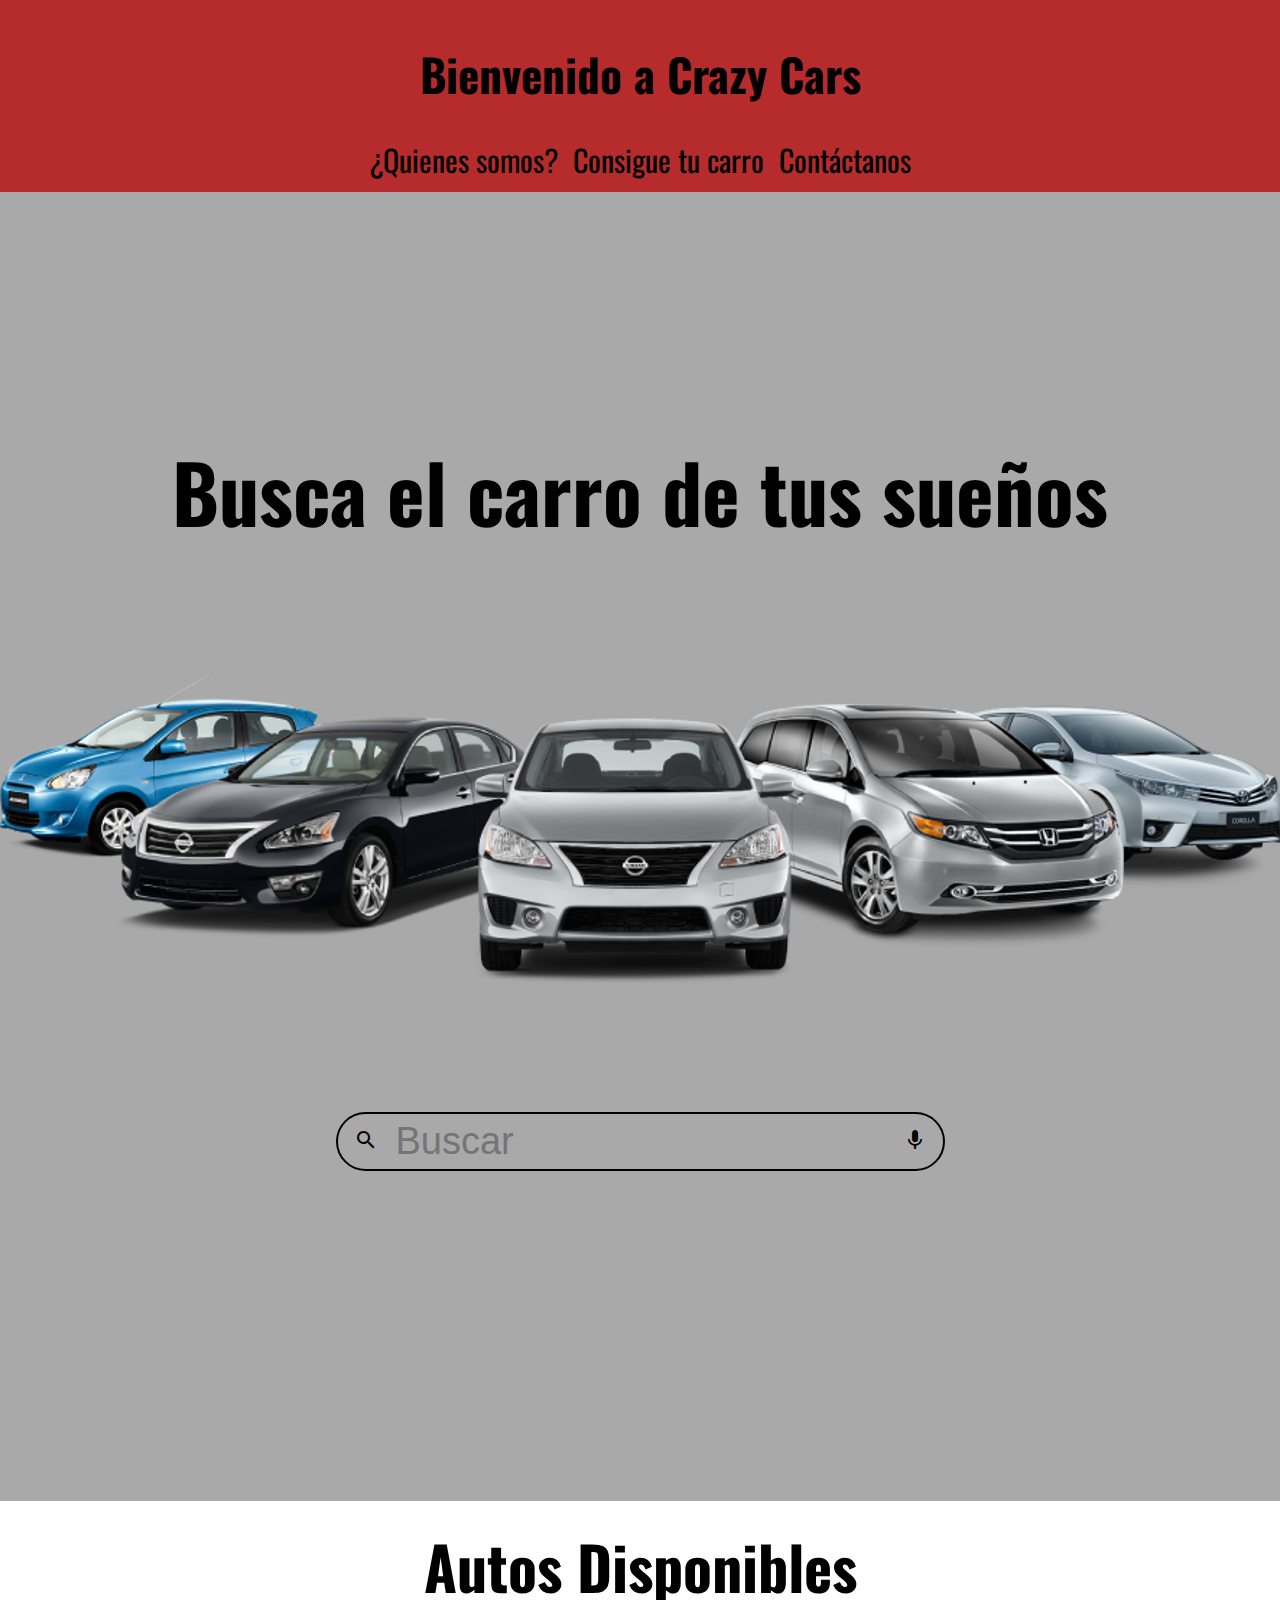
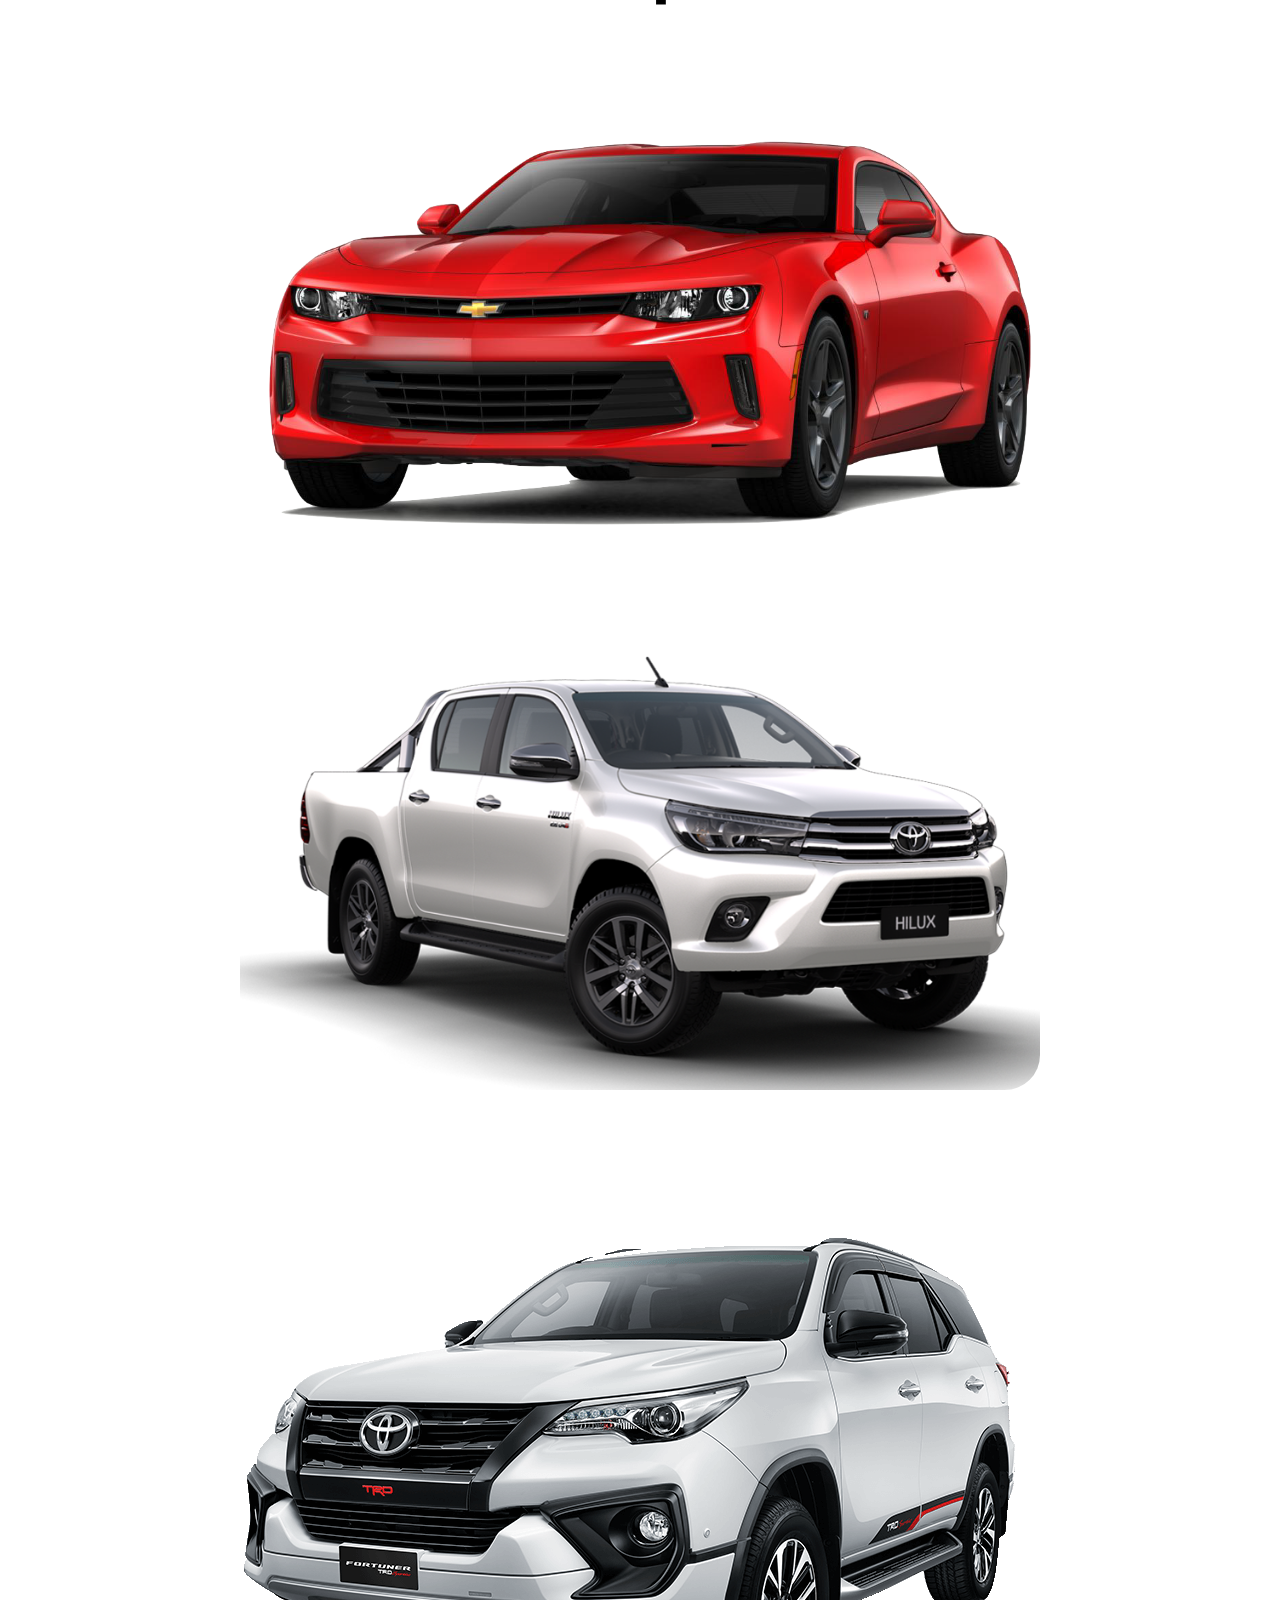
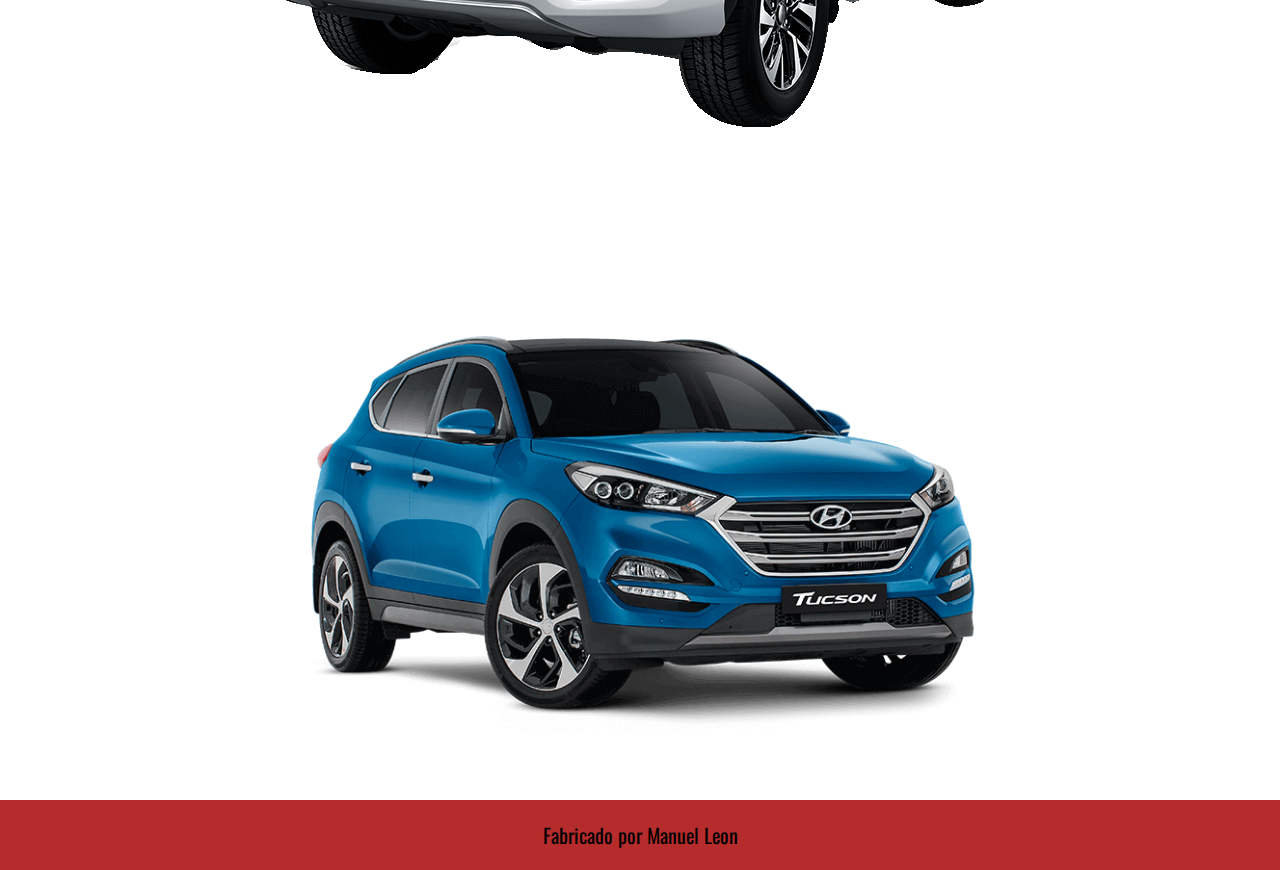
<file: Practica_1_CrazyCars/index.html>
<!DOCTYPE html>
<html lang="es">
<head>
    <meta charset="UTF-8">
    <meta http-equiv="X-UA-Compatible" content="IE=edge">
    <meta name="viewport" content="width=device-width, initial-scale=1.0">
    <title>Crazy Cars</title>
    <link href="https://fonts.googleapis.com/icon?family=Material+Icons" rel="stylesheet">
    <link rel="stylesheet" href="style.css">
    <link rel="preconnect" href="https://fonts.googleapis.com">
    <link rel="preconnect" href="https://fonts.gstatic.com" crossorigin>
    <link href="https://fonts.googleapis.com/css2?family=Oswald&display=swap" rel="stylesheet">
</head>
<body>
    <header>
        <div class="logo-nombre">
            <!-- <img src="img/logo.png" alt="Logo" class="logo"> -->
            <h1>Bienvenido a Crazy Cars</h1>
        </div>

        <nav>
            <a href="" class="link-nav">¿Quienes somos?</a>
            <a href="" class="link-nav"> Consigue tu carro </a>
            <a href="" class="link-nav"> Contáctanos</a>

        </nav>
    </header>

    <section>
        <article class="busqueda-container">
            <div class="titulo-busqueda">
                <h2 class="Buscatucarro">Busca el carro de tus sueños</h2>
            </div>

            <div class="busqueda-imagen">
                <img src="img/allcars.png" alt="Todos los carros">
            </div>

            <div class="busqueda">
                <div class="action1">
                    <button><span class="material-icons">search</span></button>
                </div>

                <input type="text" placeholder="Buscar">

                <div class="action2">
                    <button><span class="material-icons">mic</span></button>
                </div>

            </div>
        </article>

        <article class="ofertas-container">
            <div class="titulo-ofertas">
                <h2 class="Ofertas">Autos Disponibles</h2>
            </div>
            <div class="carros-container">
                
                    <div class="carros">
                        <a href="paypal.html" class="carro-link">
                            <img src="img/camaro.png" alt="Camaro">
                        </a>
                        
                        <span class="nombre">
                            <span class="text">Camaro</span>
                        </span>
            
                    </div>
                    <div class="carros">
                        <a href="paypal.html" class="carro-link">
                            <img src="img/hilux.png" alt="hilux">
                        </a>
                        
                        <span class="nombre">
                            <span class="text">Hilux</span>
                        </span>
            
                    </div>

                    <div class="carros">
                        <a href="paypal.html" class="carro-link"><img src="img/Fortuner.png" alt="Fortuner">
                        </a>
                        
                        <span class="nombre">
                            <span class="text">Fortuner</span>
                        </span>
            
                    </div>

                    <div class="carros">
                        <a href="paypal.html" class="carro-link"><img src="img/Tucson.png" alt="Tucson">
                        </a>
                        
                        <span class="nombre">
                            <span class="text">Tucson</span>
                        </span>
            
                    </div>

            </div>

        </article>
    </section>

    <footer>
        <p>Fabricado por Manuel Leon</p>
    </footer>
    
</body>
</html>
</file>
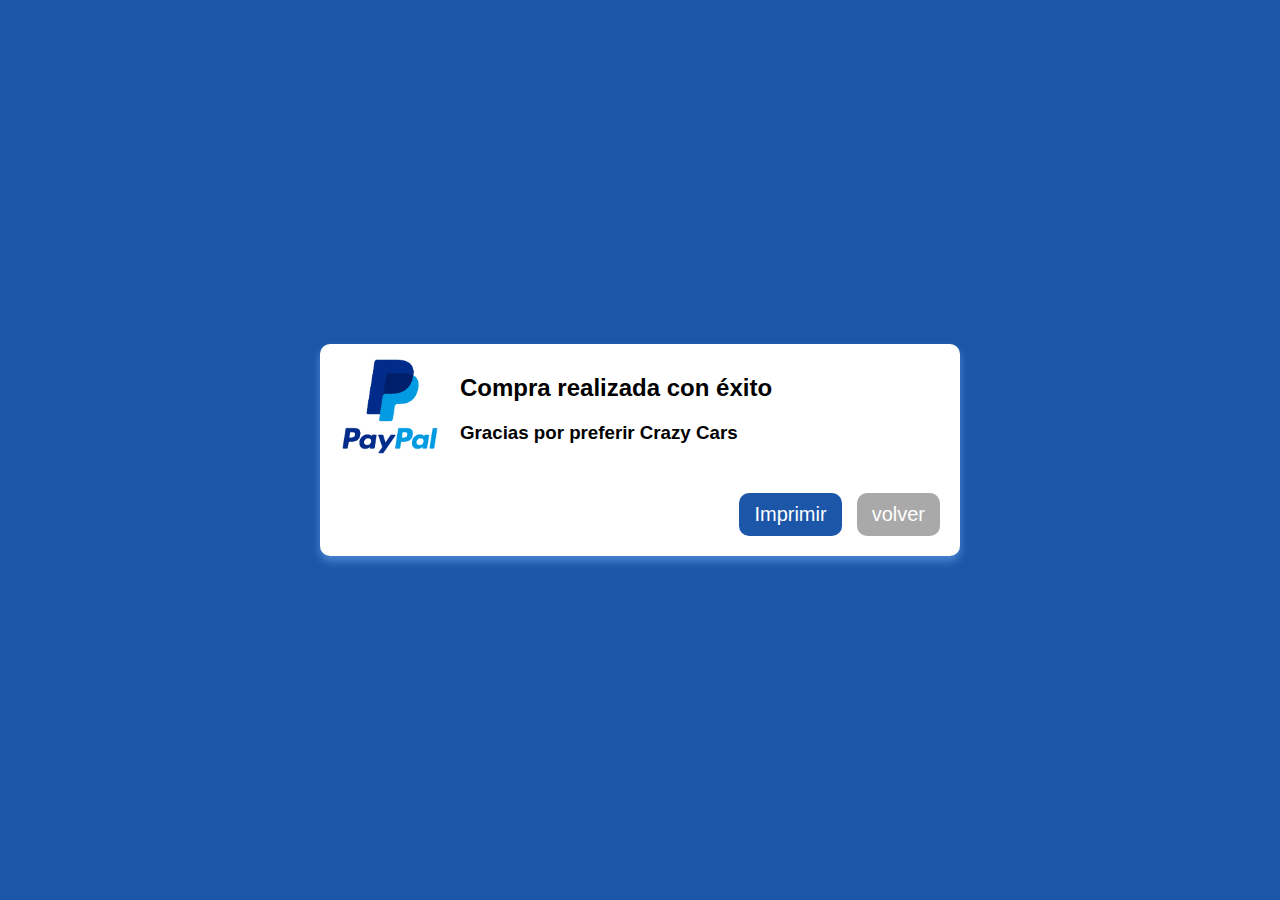
<file: Practica_1_CrazyCars/paypal.html>
<!DOCTYPE html>
<html lang="es">
<head>
    <meta charset="UTF-8">
    <meta http-equiv="X-UA-Compatible" content="IE=edge">
    <meta name="viewport" content="width=device-width, initial-scale=1.0">
    <title>Compra Exitosa</title>
    <link rel="stylesheet" href="style.css">

</head>

<body>
    <div class="PPcontenedor">
        <div class="PPsubcontenedor">
            <div class="PPcompra">
                <div class="PPimagen">
                    <img src="img/Paypal.png" alt="Paypal">
                </div> 
            


                <div class="PPmensaje">
                    <div class="PPtitulo">
                        <h2>Compra realizada con éxito</h2>
                    </div>
                    
                    <div class="PPtexto">
                        <h3>Gracias por preferir Crazy Cars</h3>
                    </div>
                    

                </div>
            
            </div>

            <div class="PPbotones">
                <button class="PPimprimir">
                    <span>Imprimir</span>
                </button>
                
                <button class="PPvolver">
                    <a href="index.html" class="PPindex"><span>volver</span></a>
                </button>

            </div>
            

            



        </div>
    </div>
    
</body>
</html>
</file>
<file: Practica_1_CrazyCars/style.css>
body{
    font-family: 'Oswald', sans-serif;
    padding: 0;
    margin: 0;
    
}



header{
    background-color: rgb(182, 44, 44) ;
    display: flex;
    justify-content: space-between;
    align-items: center;
    height: auto;
    padding: 10px 15px;
    flex-direction: column;
    
}

/* .logo-nombre img{
    transition: transform 0.3s ease-in-out;
    width: 100px;
    border-radius: 15px; */



/* .logo-nombre img:hover{
    transform: scale(1.2);
} */

.logo-nombre{
    display: flex;
    gap: 15px;
    align-items: center;


}

.logo-nombre h1{
    transition: font-size 0.3s ease-in-out;
    
    font-size: 45px;
}

.logo-nombre h1:hover{
    font-size: 55px ;
}

header nav{
    display: flex;
    gap: 15px;
    font-size: 30px;
    
}

header nav a{
    transition: color .2s linear;
    text-decoration: none;
    color: black;

}

header nav a:hover{
    color: darkgrey;
}

.busqueda-container{
    background-color: darkgray;
    height: auto;
    padding: 10px 15px;
    display: flex;
    flex-direction: column;
    align-items: center;
    justify-content: center;
    
}

.busqueda-container .titulo-busqueda .Buscatucarro{
    transition: color 0.2s linear;
    margin: 0;
    font-size: 80px;
    /* background-color: red; */
}

.busqueda-container .titulo-busqueda .Buscatucarro:hover{
    color: rgb(182, 44, 44);
}

.busqueda-container .titulo-busqueda{
    
    
    padding: 20px ;
    /* background-color: green; */
    position: relative;

    top: 210px;

}
.busqueda-container .busqueda-imagen:hover{
    transform: scale(1.2);
}
.busqueda-container .busqueda-imagen{
    transition: transform 0.2s ease-in-out;
    width: min-content;
    
}



.busqueda:focus-within{
    
        border: solid 1px #aaa;
        box-shadow: 0px 2px 5px rgba(0, 0, 0, 0.2)
}


.busqueda-container .busqueda{
    position: relative;
    top: -220px;
    /* background-color: blue; */
    display: flex;
    gap: 10px;
    border: solid 2px black;
    /* width: 100%; */
    align-items: center;
    margin: 100px auto;
    flex-direction: row;
    padding: 5px 10px;
    border-radius: 30px;
    
    

}
.busqueda-container .busqueda input{
    flex: auto;
    border: none;
    outline: none;
    font-size: 38px;
    background: none;

}

.busqueda-container .busqueda .action1 button{
    border: none;
    background: none;
    outline: none;
    cursor: pointer;
    color: black;
}

.busqueda-container .busqueda .action2 button{
    
    border: none;
    background: none;
    outline: none;
    cursor: pointer;
    color: black;
}

.busqueda-container .busqueda .action2 button:hover{
    color: rgb(182, 44, 44);
}

.busqueda-container .busqueda .action1 button:hover{
    color: rgb(182, 44, 44);
}

.ofertas-container .titulo-ofertas .Ofertas{
    margin: 0;
}


.ofertas-container{
    /* background-color: green; */
    display: flex;
    flex-direction: column;
    align-items: center;
    justify-content: space-between;

}


.ofertas-container .titulo-ofertas:hover{
    color: rgb(182, 44, 44);
}


.ofertas-container .titulo-ofertas{
    transition: color 0.2s linear;
    padding: 20px 25px;
    font-size: 40px;
    display: inline-flex;
}


.ofertas-container .carros-container{
    margin: 50px;
    /* background-color: aqua; */
    display: flex;
    flex-direction: column;
    gap: 50px;
}

.ofertas-container .carros-container .carros .carro-link img{
    width: 800px;
    transition: transform 0.3s ease-in-out;
    /* background-color: red; */
    display: flex;
    border-radius: 35px;
    
}

.ofertas-container .carros-container .carros{
    /* background-color: red; */
    display: flex;
    flex-direction: column;
    align-items: center;
    justify-content: center;
    margin: 20px;
    
}

.ofertas-container .carros-container .carros .nombre{
    background-color: darkgray;
    border-radius: 10px;
    min-width: 100px;
    padding: 10px 15px;
    width: 120px;
    text-align: center;
    position: absolute;
    margin-top: -470px;
    display: none;

}

.ofertas-container .carros-container .carros .nombre .text{
    display: inline-block;
    /* background-color: blueviolet; */
    margin: 0 auto;
    box-sizing: border-box;
    font-size: 25px;
    
}

.ofertas-container .carros-container .carros:hover .nombre{
    display: inline-block;
}

.ofertas-container .carros-container .carros .nombre::before{
    content: "";
    width: 1px;
    height: 1px;
    position: absolute;
    top: calc(100%);
    left: calc(70%);

    border-top: solid 10px darkgray;
    border-left: solid 10px transparent;
    border-right: solid 10px transparent;
    border-bottom: solid 10px transparent;


}

.ofertas-container .carros-container .carros .carro-link img:hover{
    transform: translateY(-20px);
}


footer{
    display: flex;
    background-color: rgb(182, 44, 44);
    align-items: center;
    justify-content: center;
    font-size: 20px;
    height: auto;
}


.PPcontenedor{
    font-family: Arial, Helvetica, sans-serif;
    background-color: #1c56a8;
    height: 100vh;
    display: flex;
    align-items: center;
    justify-content: center;
    


}


.PPcontenedor .PPsubcontenedor{
    width: 600px;
    border-radius: 10px;
    background-color: white;
    padding: 10px 20px;
    /* box-sizing: border-box; */
    box-shadow: 0px 5px 10px rgba(130, 186, 255, 0.5) ;
    


}

.PPcontenedor .PPsubcontenedor .PPcompra{
    display: flex;
    align-items: center;
    gap: 20px;
    flex: auto;
    margin-bottom: 20px;
}

.PPcontenedor .PPsubcontenedor .PPcompra .PPimagen img{
    width: 100px;
}

.PPcontenedor .PPsubcontenedor .PPbotones{
    display: flex;
    justify-content: end;
    padding: 10px 0;
    gap: 15px;

    
    
}


.PPcontenedor .PPsubcontenedor .PPbotones .PPimprimir:hover{
    
    transform: translateY(-5px);
}

.PPcontenedor .PPsubcontenedor .PPbotones .PPvolver:hover{
    transform: translateY(-5px);
    
}

.PPcontenedor .PPsubcontenedor .PPbotones .PPimprimir{
    
    
    transition: transform .3s ease-in-out;
    background-color: #1c56a8;
    color: white;
    border-radius: 10px;
    font-size: 20px;
    padding: 10px 15px;
}

.PPcontenedor .PPsubcontenedor .PPbotones .PPvolver{
    
    transition: transform .3s ease-in-out;
    background-color: darkgray;
    color: white;
    border-radius: 10px;
    font-size: 20px;
    padding: 10px 15px;
}

.PPcontenedor .PPsubcontenedor .PPbotones button{
    border: none;
    cursor: pointer;
    min-width: 20px;

}


@media (max-width: 900px) {
    .busqueda-container .busqueda-imagen img{
        width: auto;
        display: none;
    } 

    .busqueda-container .titulo-busqueda .Buscatucarro{
        font-size: 40px;
        position: relative;
        top: -150px;
    }
    
    .busqueda-container .busqueda{
        top: 0px;
    }
}

@media (max-width: 790px){
    .ofertas-container .carros-container .carros .carro-link img{
        width: 600px;
    }
    .ofertas-container .titulo-ofertas .Ofertas{
        text-align: center;
    }
}

@media (max-width: 690px){
    .ofertas-container .carros-container .carros .carro-link img{
        width: 500px;
    }
    .ofertas-container .titulo-ofertas .Ofertas{
        text-align: center;
    }
}

@media (max-width: 590px){
    .ofertas-container .carros-container .carros .carro-link img{
        width: 400px;
    }

    .ofertas-container .titulo-ofertas .Ofertas{
        text-align: center;
    }
}

@media (max-width: 490px){
    .ofertas-container .carros-container .carros .carro-link img{
        width: 300px;
    }

    .ofertas-container .titulo-ofertas .Ofertas{
        text-align: center;
    }
}

@media (max-width: 390px){
    .ofertas-container .carros-container .carros .carro-link img{
        width: 200px;
    }
    .ofertas-container .titulo-ofertas .Ofertas{
        text-align: center;
    }
}

@media (max-width: 600px) {
    .busqueda-container .busqueda input{
        font-size: 28px;
    }
    
}

@media (max-width: 478px) {
    .busqueda-container .busqueda input{
        font-size: 25px;
    }
    
}
@media (max-width: 450px) {
    .busqueda-container .busqueda input{
        font-size: 20px;
    }
    
}

@media (max-width: 380px) {
    .busqueda-container .busqueda input{
        font-size: 15px;
    }
    
}

@media (max-width: 574px) {
    header nav a{
        text-align: center;
        
    }
    
}

@media (max-width: 484px) {
    .busqueda-container .titulo-busqueda .Buscatucarro{
        text-align: center;
        
    }
    
}

@media (max-width: 422px) {
    .logo-nombre h1{
        text-align: center;
    }
    
    
}

.PPcontenedor .PPsubcontenedor .PPbotones .PPindex{
    text-decoration: none;
    color: white;
}
</file>
